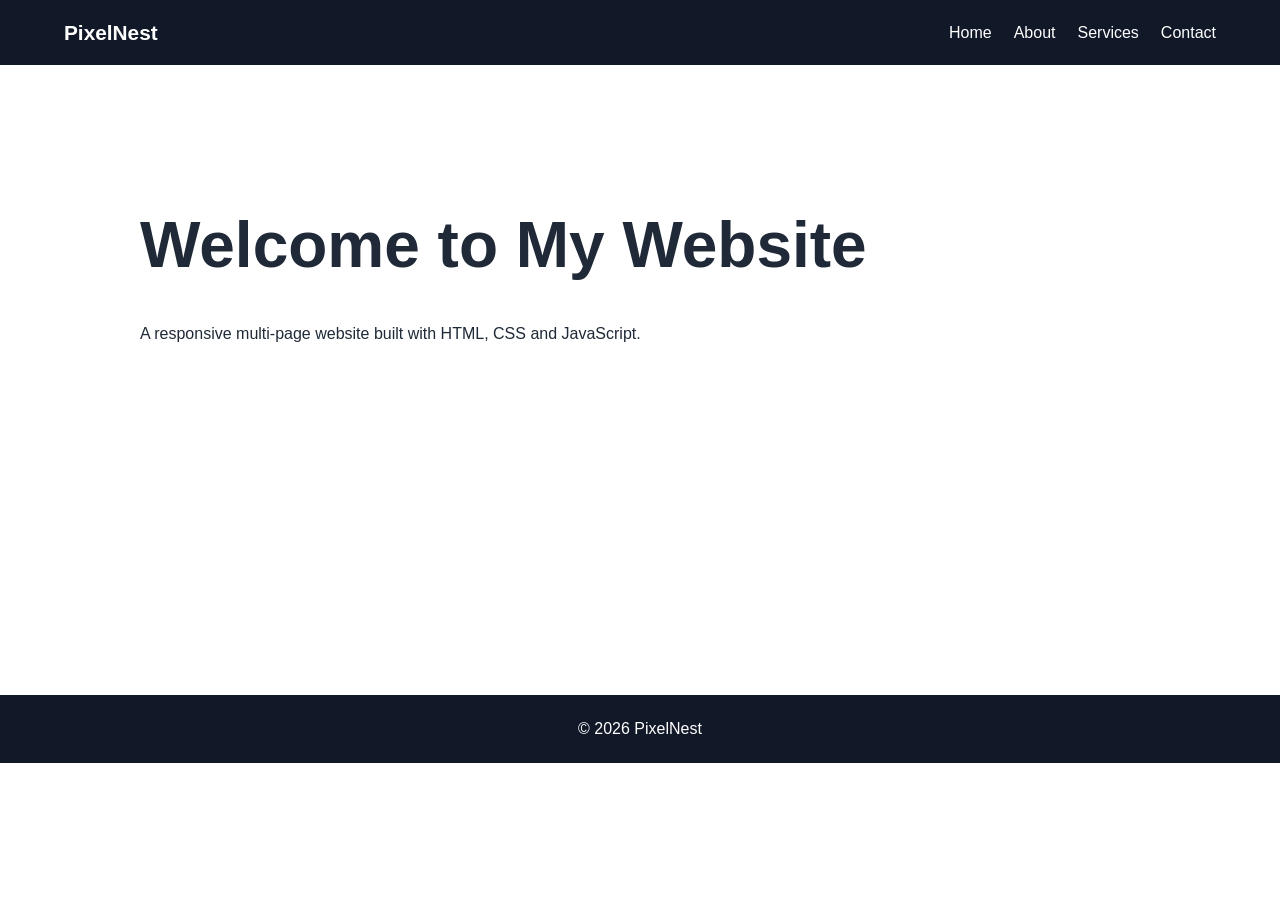
<file: index.html>
<!DOCTYPE html>
<html lang="en">

<head>
    <meta charset="UTF-8">
    <meta name="viewport" content="width=device-width,initial-scale=1">
    <title>Home</title>
    <link rel="stylesheet" href="css/style.css">
</head>

<body>
    <header>
        <nav class="nav"><a class="logo" href="index.html">PixelNest</a><button id="menuButton">☰</button>
            <ul id="menu">
                <li><a href="index.html">Home</a></li>
                <li><a href="about.html">About</a></li>
                <li><a href="services.html">Services</a></li>
                <li><a href="contact.html">Contact</a></li>
            </ul>
        </nav>
    </header>
    <main class="container hero">
        <h1>Welcome to My Website</h1>
        <p>A responsive multi-page website built with HTML, CSS and JavaScript.</p>
    </main>
    <footer>© 2026 PixelNest</footer>
    <script src="js/script.js"></script>
</body>

</html>
</file>
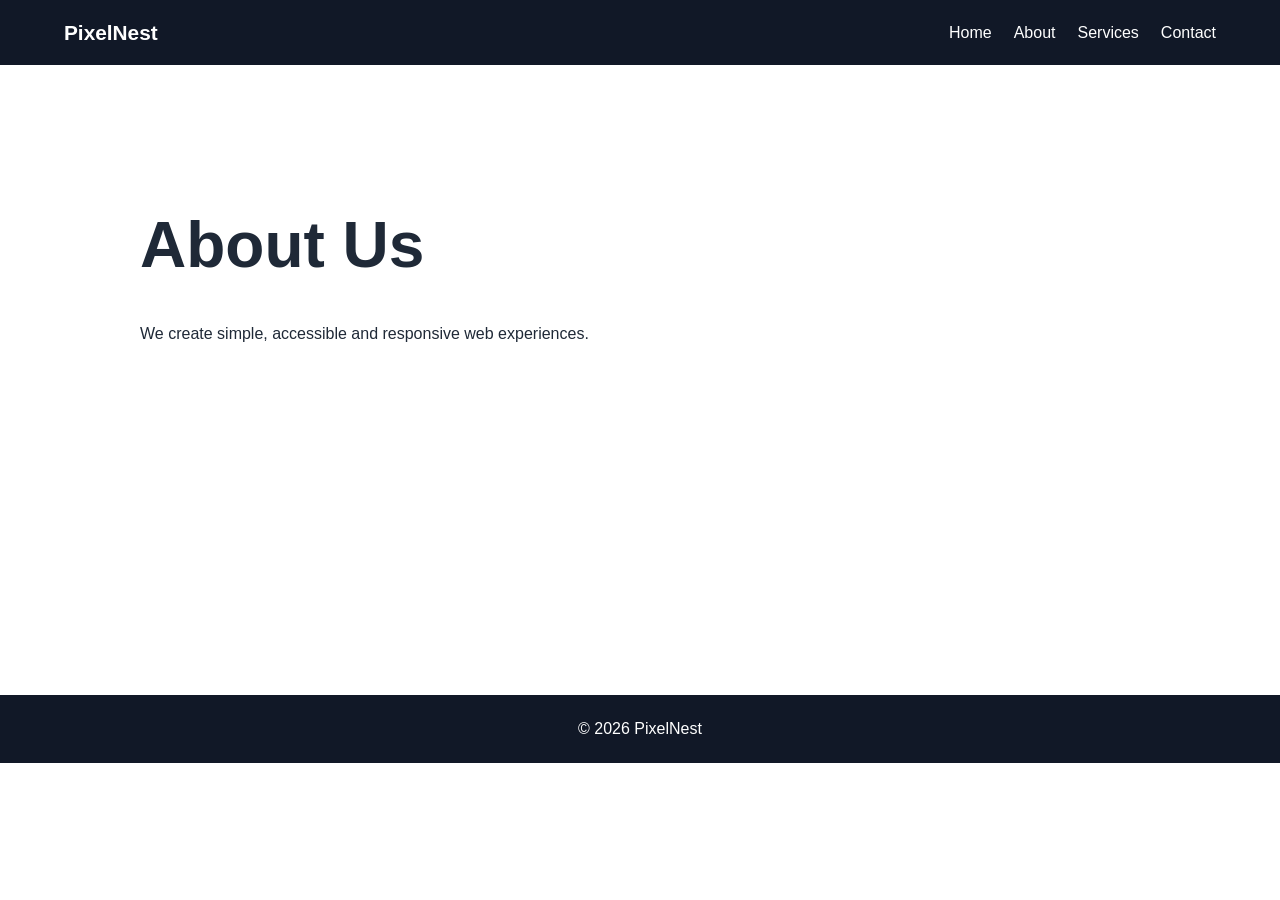
<file: about.html>
<!DOCTYPE html>
<html lang="en">

<head>
    <meta charset="UTF-8">
    <meta name="viewport" content="width=device-width,initial-scale=1">
    <title>About</title>
    <link rel="stylesheet" href="css/style.css">
</head>

<body>
    <header>
        <nav class="nav"><a class="logo" href="index.html">PixelNest</a><button id="menuButton">☰</button>
            <ul id="menu">
                <li><a href="index.html">Home</a></li>
                <li><a href="about.html">About</a></li>
                <li><a href="services.html">Services</a></li>
                <li><a href="contact.html">Contact</a></li>
            </ul>
        </nav>
    </header>
    <main class="container hero">
        <h1>About Us</h1>
        <p>We create simple, accessible and responsive web experiences.</p>
    </main>
    <footer>© 2026 PixelNest</footer>
    <script src="js/script.js"></script>
</body>

</html>
</file>
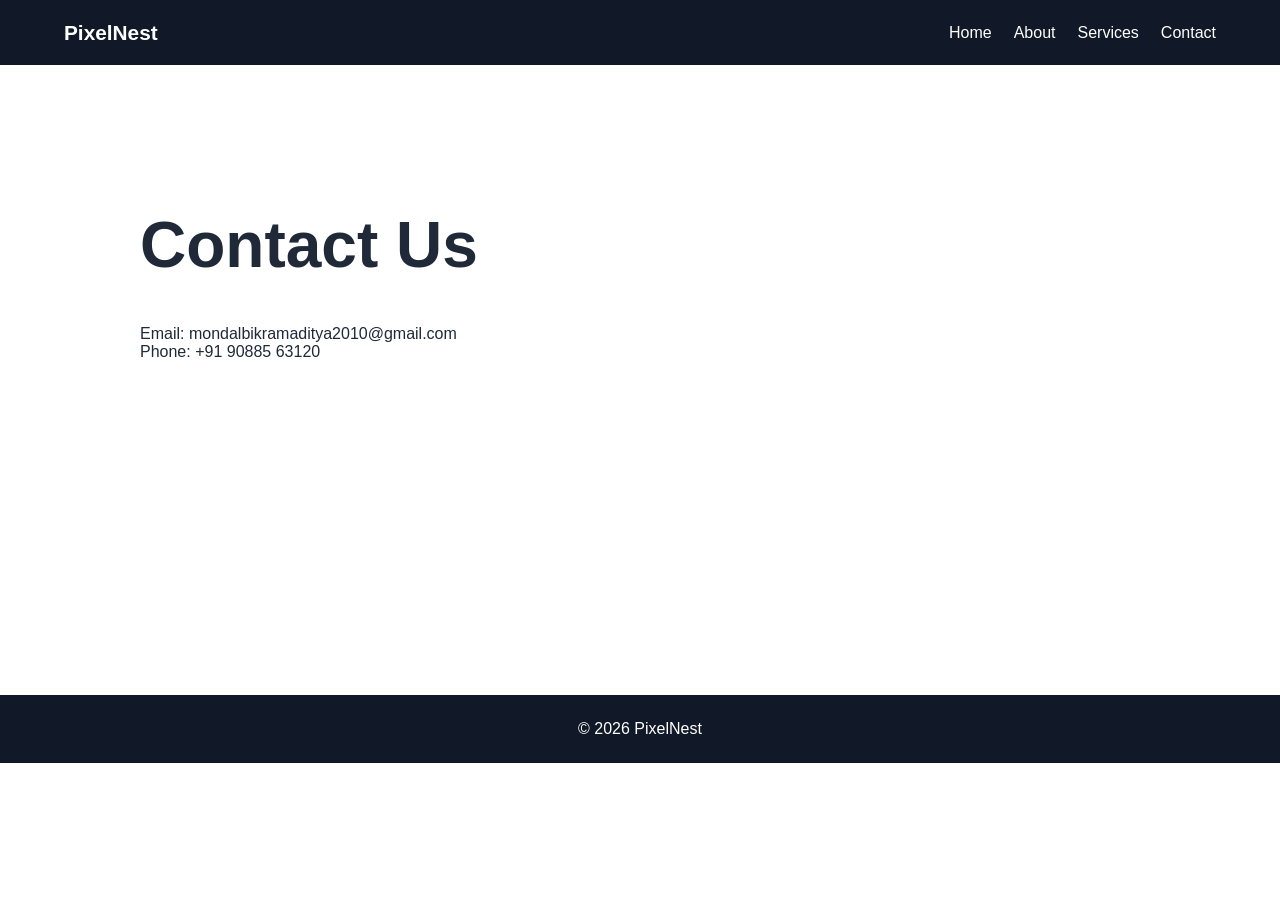
<file: contact.html>
<!DOCTYPE html>
<html lang="en">

<head>
    <meta charset="UTF-8">
    <meta name="viewport" content="width=device-width,initial-scale=1">
    <title>Contact</title>
    <link rel="stylesheet" href="css/style.css">
</head>

<body>
    <header>
        <nav class="nav"><a class="logo" href="index.html">PixelNest</a><button id="menuButton">☰</button>
            <ul id="menu">
                <li><a href="index.html">Home</a></li>
                <li><a href="about.html">About</a></li>
                <li><a href="services.html">Services</a></li>
                <li><a href="contact.html">Contact</a></li>
            </ul>
        </nav>
    </header>
    <main class="container hero">
        <h1>Contact Us</h1>
        <p>Email: mondalbikramaditya2010@gmail.com<br>Phone: +91 90885 63120</p>
    </main>
    <footer>© 2026 PixelNest</footer>
    <script src="js/script.js"></script>
</body>

</html>
</file>
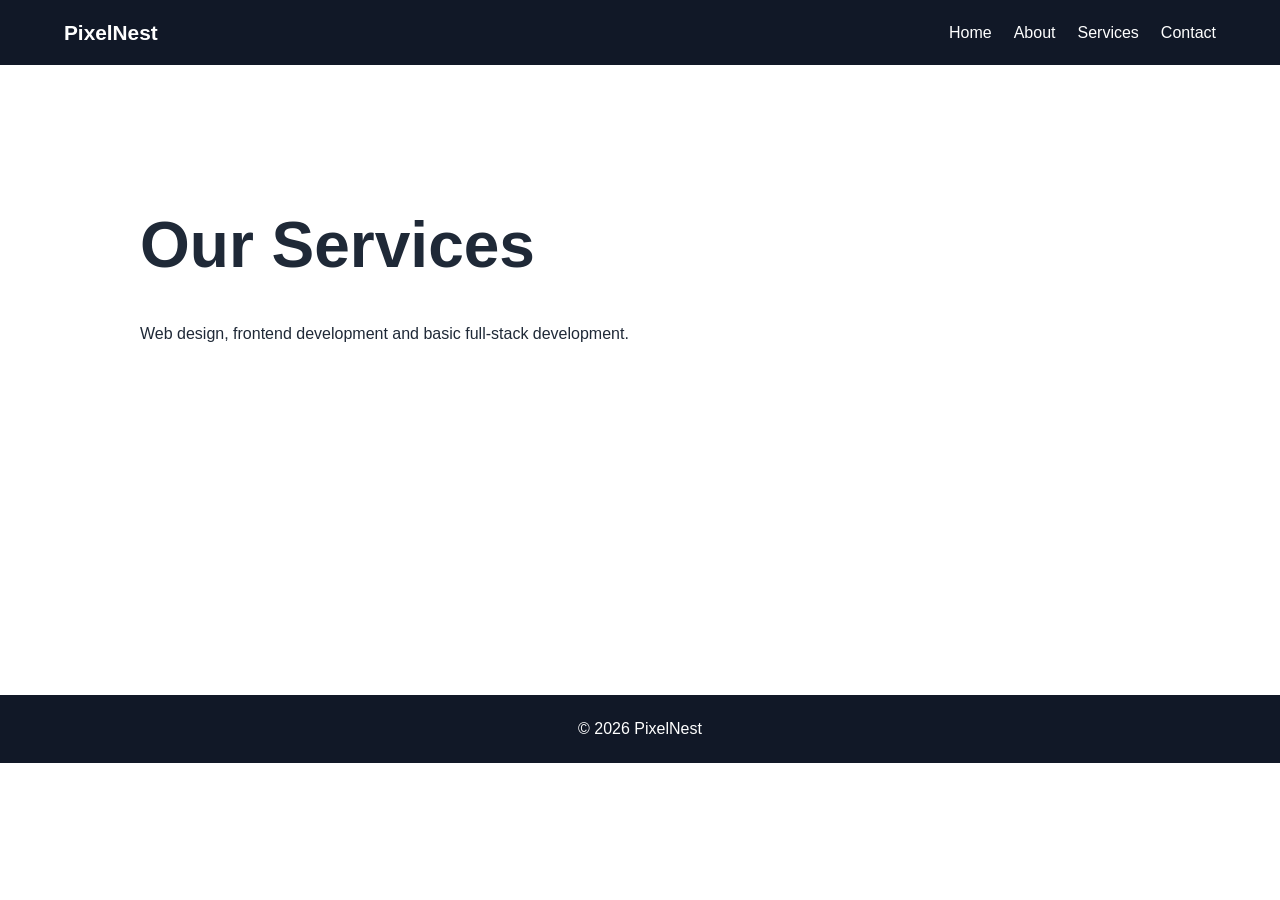
<file: services.html>
<!DOCTYPE html>
<html lang="en">

<head>
    <meta charset="UTF-8">
    <meta name="viewport" content="width=device-width,initial-scale=1">
    <title>Services</title>
    <link rel="stylesheet" href="css/style.css">
</head>

<body>
    <header>
        <nav class="nav"><a class="logo" href="index.html">PixelNest</a><button id="menuButton">☰</button>
            <ul id="menu">
                <li><a href="index.html">Home</a></li>
                <li><a href="about.html">About</a></li>
                <li><a href="services.html">Services</a></li>
                <li><a href="contact.html">Contact</a></li>
            </ul>
        </nav>
    </header>
    <main class="container hero">
        <h1>Our Services</h1>
        <p>Web design, frontend development and basic full-stack development.</p>
    </main>
    <footer>© 2026 PixelNest</footer>
    <script src="js/script.js"></script>
</body>

</html>
</file>
<file: css/style.css>
* {
    box-sizing: border-box
}

body {
    margin: 0;
    font-family: Arial;
    color: #1f2937
}

.nav {
    min-height: 65px;
    padding: 0 5%;
    display: flex;
    align-items: center;
    justify-content: space-between;
    background: #111827
}

.logo,
.nav a {
    color: white;
    text-decoration: none
}

.logo {
    font-weight: bold;
    font-size: 1.3rem
}

.nav ul {
    display: flex;
    gap: 22px;
    list-style: none
}

.nav button {
    display: none
}

.container {
    width: min(1000px, 90%);
    margin: auto
}

.hero {
    min-height: 70vh;
    padding-top: 100px
}

.hero h1 {
    font-size: clamp(2rem, 5vw, 4rem)
}

footer {
    text-align: center;
    padding: 25px;
    background: #111827;
    color: #fff
}

@media(max-width:700px) {
    .nav button {
        display: block;
        background: none;
        color: #fff;
        border: 0;
        font-size: 1.5rem
    }

    .nav ul {
        display: none;
        position: absolute;
        top: 65px;
        left: 0;
        width: 100%;
        background: #111827;
        padding: 20px;
        flex-direction: column
    }

    .nav ul.active {
        display: flex
    }
}
</file>
